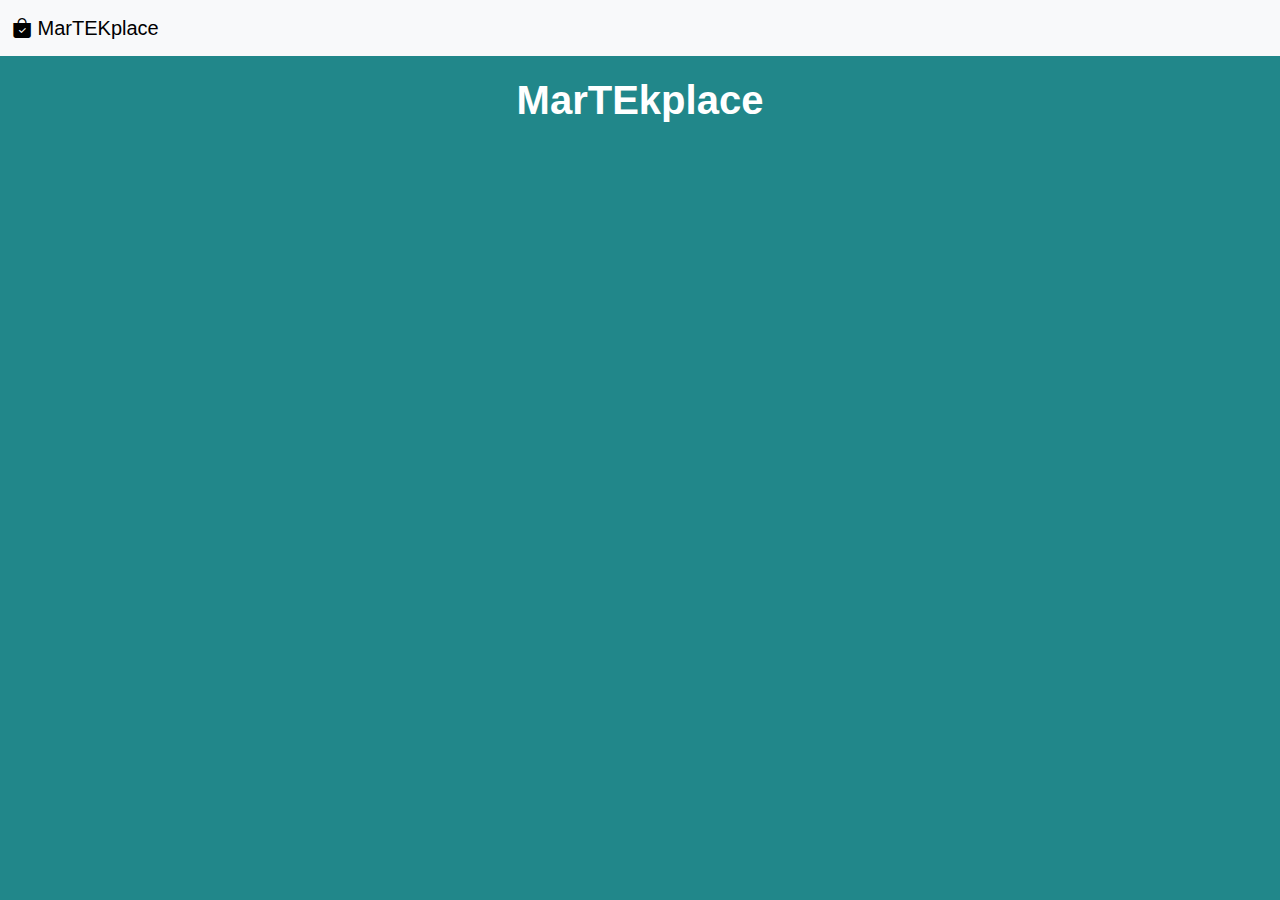
<file: home/index.html>
<!DOCTYPE html>
<html lang="en">
  <head>
    <meta charset="UTF-8" />
    <meta name="viewport" content="width=device-width, initial-scale=1.0" />
    <title>E-commerce</title>
    <link
      rel="stylesheet"
      href="https://cdn.jsdelivr.net/npm/bootstrap@5.3.0/dist/css/bootstrap.min.css"
    />
    <link
      rel="stylesheet"
      href="https://cdn.jsdelivr.net/npm/bootstrap-icons@1.11.3/font/bootstrap-icons.min.css"
    />
    <link rel="stylesheet" href="/home/assets/home.css" />
  </head>
  <body>
    <nav class="navbar bg-body-tertiary">
      <div class="container-fluid">
        <a class="navbar-brand" href="#">
          <i class="bi bi-bag-check-fill"></i>
          MarTEKplace
        </a>
      </div>
    </nav>
    <header>
      <h1>MarTEkplace</h1>
    </header>
    <div class="container mt-4">
      <div class="row" id="product-container"></div>
    </div>
    <!-- Modal -->
    <div
      class="modal fade"
      id="productModal"
      tabindex="-1"
      aria-labelledby="productModalLabel"
      aria-hidden="true"
    >
      <div class="modal-dialog">
        <div class="modal-content">
          <div class="modal-header">
            <h5 class="modal-title" id="productModalLabel">Product Details</h5>
            <button
              type="button"
              class="btn-close"
              data-bs-dismiss="modal"
              aria-label="Close"
            ></button>
          </div>
          <div class="modal-body" id="modalBody">
            <!-- Product details will be displayed here -->
          </div>

        </div>
      </div>
    </div>
      
    <script type="module" src="/home/assets/mainModule.js"></script>

    <script src="https://cdn.jsdelivr.net/npm/bootstrap@5.3.0/dist/js/bootstrap.bundle.min.js"></script>
    
  </body>
</html>
</file>
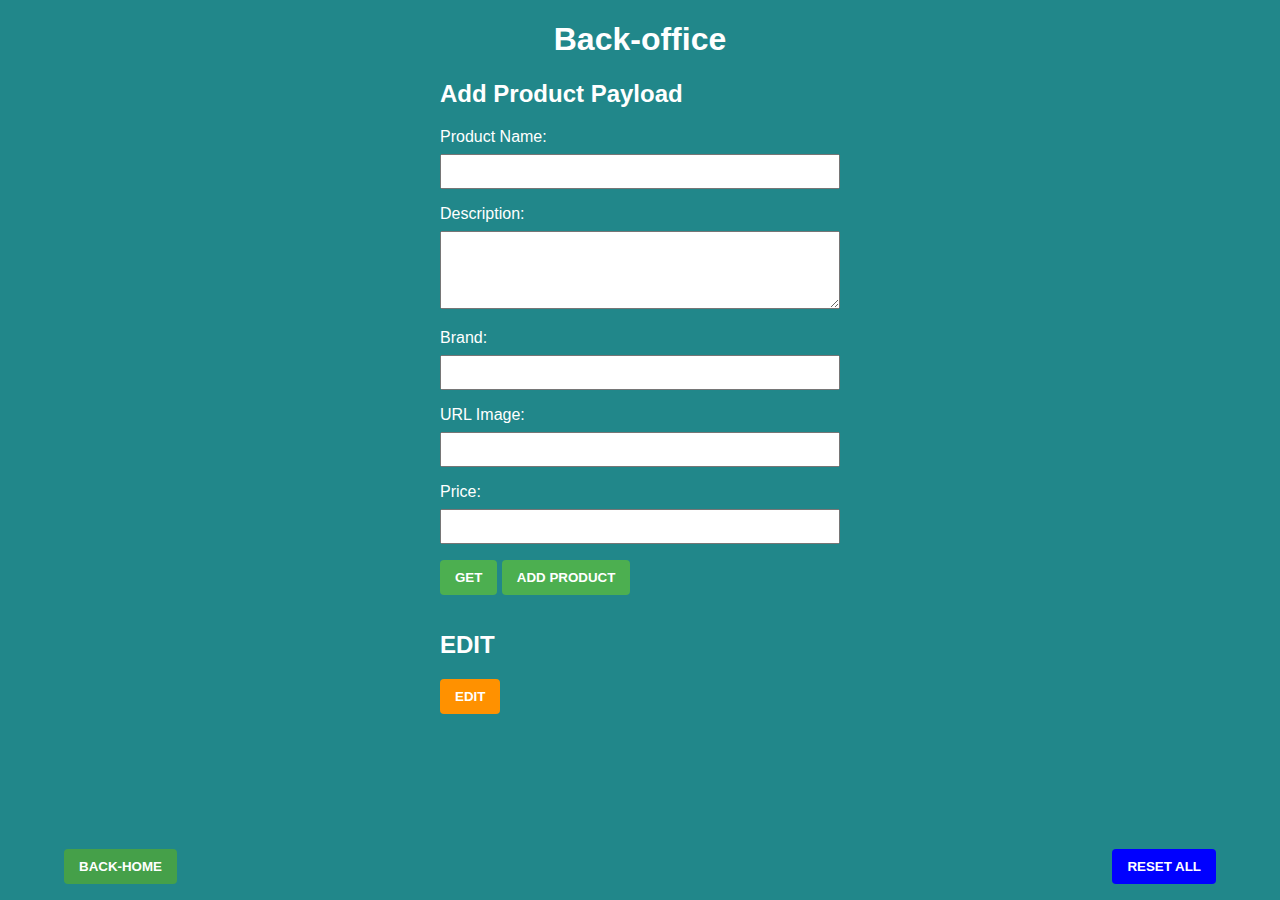
<file: back-office/admin.html>
<!DOCTYPE html>
<html lang="en">
  <head>
    <meta charset="UTF-8" />
    <meta name="viewport" content="width=device-width, initial-scale=1.0" />
    <link rel="stylesheet" href="/back-office/assets/back-office.css" />
    <title>Back-office form</title>
  </head>

  <body>
    <h1>Back-office</h1>
    <form id="productForm">
      <h2>Add Product Payload</h2>
      <label for="productName">Product Name:</label>
      <input type="text" id="productName" name="productName" required />

      <label for="productDescription">Description:</label>
      <textarea
        id="productDescription"
        name="productDescription"
        rows="4"
        required
      ></textarea>

      <label for="productBrand">Brand:</label>
      <input type="text" id="productBrand" name="productBrand" required />

      <label for="productImageURL">URL Image:</label>
      <input type="url" id="productImageURL" name="productImageURL" required />

      <label for="productPrice">Price:</label>
      <input
        type="number"
        id="productPrice"
        name="productPrice"
        step="0.01"
        required
      />

      <button id="sendGet" type="button">GET</button>
      <button id="sendPost" type="button">ADD PRODUCT</button>

      <div id="productListContainer"></div>

      <h2>EDIT</h2>
      <div id="editForm">
        <button id="modify" type="button">EDIT</button>
        <div id="editOptions" style="display: none">
          <label for="productId">ID Product:</label>
          <input type="text" id="productId" name="productId" required />
        </div>
      </div>

      <button id="resetAll" type="button">RESET ALL</button>
      <button id="back" type="button"> <a href="/home/index.html">BACK-HOME</a></button>
    </form>
    

<script src="/back-office/assets/back-office.js"></script>

  </body>
</html>
</file>
<file: home/assets/home.css>
body {
  font-family: "Roboto", sans-serif;
  background-color: rgb(33, 135, 138);
}
h1 {
  text-align: center;
  font-weight: bolder;
  padding: 20px 0 20px 0;
}
.card button:hover {
  background-color: blue;
}
#imgcard {
  height: 100%;
  object-fit: contain;
}
h1{
    color: white;
}
</file>
<file: back-office/assets/back-office.css>
body {
    font-family: "Roboto", sans-serif;
    margin: 20px;
    background-color: rgb(33, 135, 138);
    color: white;
  }
  h1,
  h3 {
    text-align: center;
  }
  
  form {
    max-width: 400px;
    margin: 0 auto;
  }
  
  label {
    display: block;
    margin-bottom: 8px;
  }
  
  input,
  textarea {
    width: 100%;
    padding: 8px;
    margin-bottom: 16px;
    box-sizing: border-box;
  }
  
  button {
    font-weight: bold;
    background-color: #4caf50;
    color: white;
    padding: 10px 15px;
    margin-bottom: 1.2em;
    border: none;
    border-radius: 4px;
    cursor: pointer;
  }
  #modify{
      background-color: rgb(255, 145, 0);
  }
  #resetAll {
    position: fixed;
    bottom: 0%;
    right: 5%;
    background-color: blue;
  }
  #resetAll:hover {
    background-color: rgb(1, 1, 157);
  }
  
  button:hover {
    background-color: #45a049;
  }
  #productCards {
    padding: 1.5em;
    width: 200px;
    height: auto;
  }
  #editProductForm {
    max-width: 400px;
    margin: 0 auto;
  }

  #back{
    position: fixed;
    bottom: 0%;
    left: 5%;
    background-color: #45a049;
  }

  #back a {
    text-decoration: none;
    color: white;
  }
  #back:hover{
    background-color: #225025;
  }
</file>
